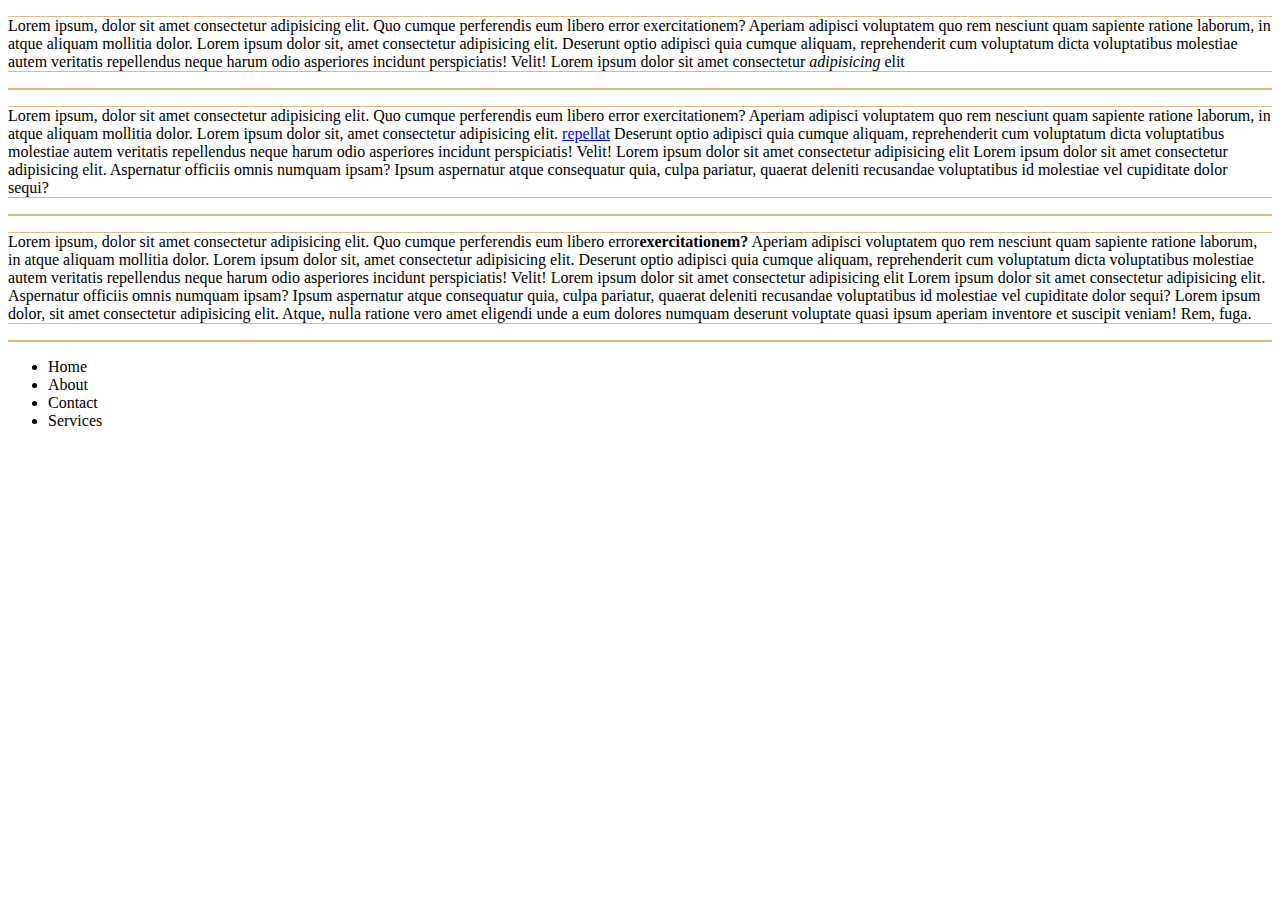
<file: Css Box Model/index.html>
<!DOCTYPE html>
<html>

<head>
    <title>Box Model</title>
    <link rel="stylesheet" type="text/css" href="style.css">
</head>

<body>

    <p>
        Lorem ipsum, dolor sit amet consectetur adipisicing elit. Quo cumque perferendis eum libero error exercitationem? Aperiam adipisci voluptatem quo rem nesciunt quam sapiente ratione laborum, in atque aliquam mollitia dolor.
        Lorem ipsum dolor sit, amet consectetur adipisicing elit. Deserunt optio adipisci quia cumque aliquam, reprehenderit cum voluptatum dicta voluptatibus molestiae autem veritatis repellendus neque harum odio asperiores incidunt perspiciatis! Velit!
        Lorem ipsum dolor sit amet consectetur <em>adipisicing</em> elit
    
    </p>

    <p></p>

    <p>
        Lorem ipsum, dolor sit amet consectetur adipisicing elit. Quo cumque perferendis eum libero error exercitationem? Aperiam adipisci voluptatem quo rem nesciunt quam sapiente ratione laborum, in atque aliquam mollitia dolor.
        Lorem ipsum dolor sit, amet consectetur adipisicing elit. <a href="https:\\google.com">repellat</a> Deserunt optio adipisci quia cumque aliquam, reprehenderit cum voluptatum dicta voluptatibus molestiae autem veritatis repellendus neque harum odio asperiores incidunt perspiciatis! Velit!
        Lorem ipsum dolor sit amet consectetur adipisicing elit
        Lorem ipsum dolor sit amet consectetur adipisicing elit. Aspernatur officiis omnis numquam ipsam? Ipsum aspernatur atque consequatur quia, culpa pariatur, quaerat deleniti recusandae voluptatibus id molestiae vel cupiditate dolor sequi?

    </p>

    <p></p>

    <p>
        Lorem ipsum, dolor sit amet consectetur adipisicing elit. Quo cumque perferendis eum libero error<strong>exercitationem?</strong> Aperiam adipisci voluptatem quo rem nesciunt quam sapiente ratione laborum, in atque aliquam mollitia dolor.
        Lorem ipsum dolor sit, amet consectetur adipisicing elit. Deserunt optio adipisci quia cumque aliquam, reprehenderit cum voluptatum dicta voluptatibus molestiae autem veritatis repellendus neque harum odio asperiores incidunt perspiciatis! Velit!
        Lorem ipsum dolor sit amet consectetur adipisicing elit
        Lorem ipsum dolor sit amet consectetur adipisicing elit. Aspernatur officiis omnis numquam ipsam? Ipsum aspernatur atque consequatur quia, culpa pariatur, quaerat deleniti recusandae voluptatibus id molestiae vel cupiditate dolor sequi?
        Lorem ipsum dolor, sit amet consectetur adipisicing elit. Atque, nulla ratione vero amet eligendi unde a eum dolores numquam deserunt voluptate quasi ipsum aperiam inventore et suscipit veniam! Rem, fuga.

    </p>

    <p></p>

    <ul>
        <li>Home</li>
        <li>About</li>
        <li>Contact</li>
        <li>Services</li>
    </ul>
</body>
</html>
</file>
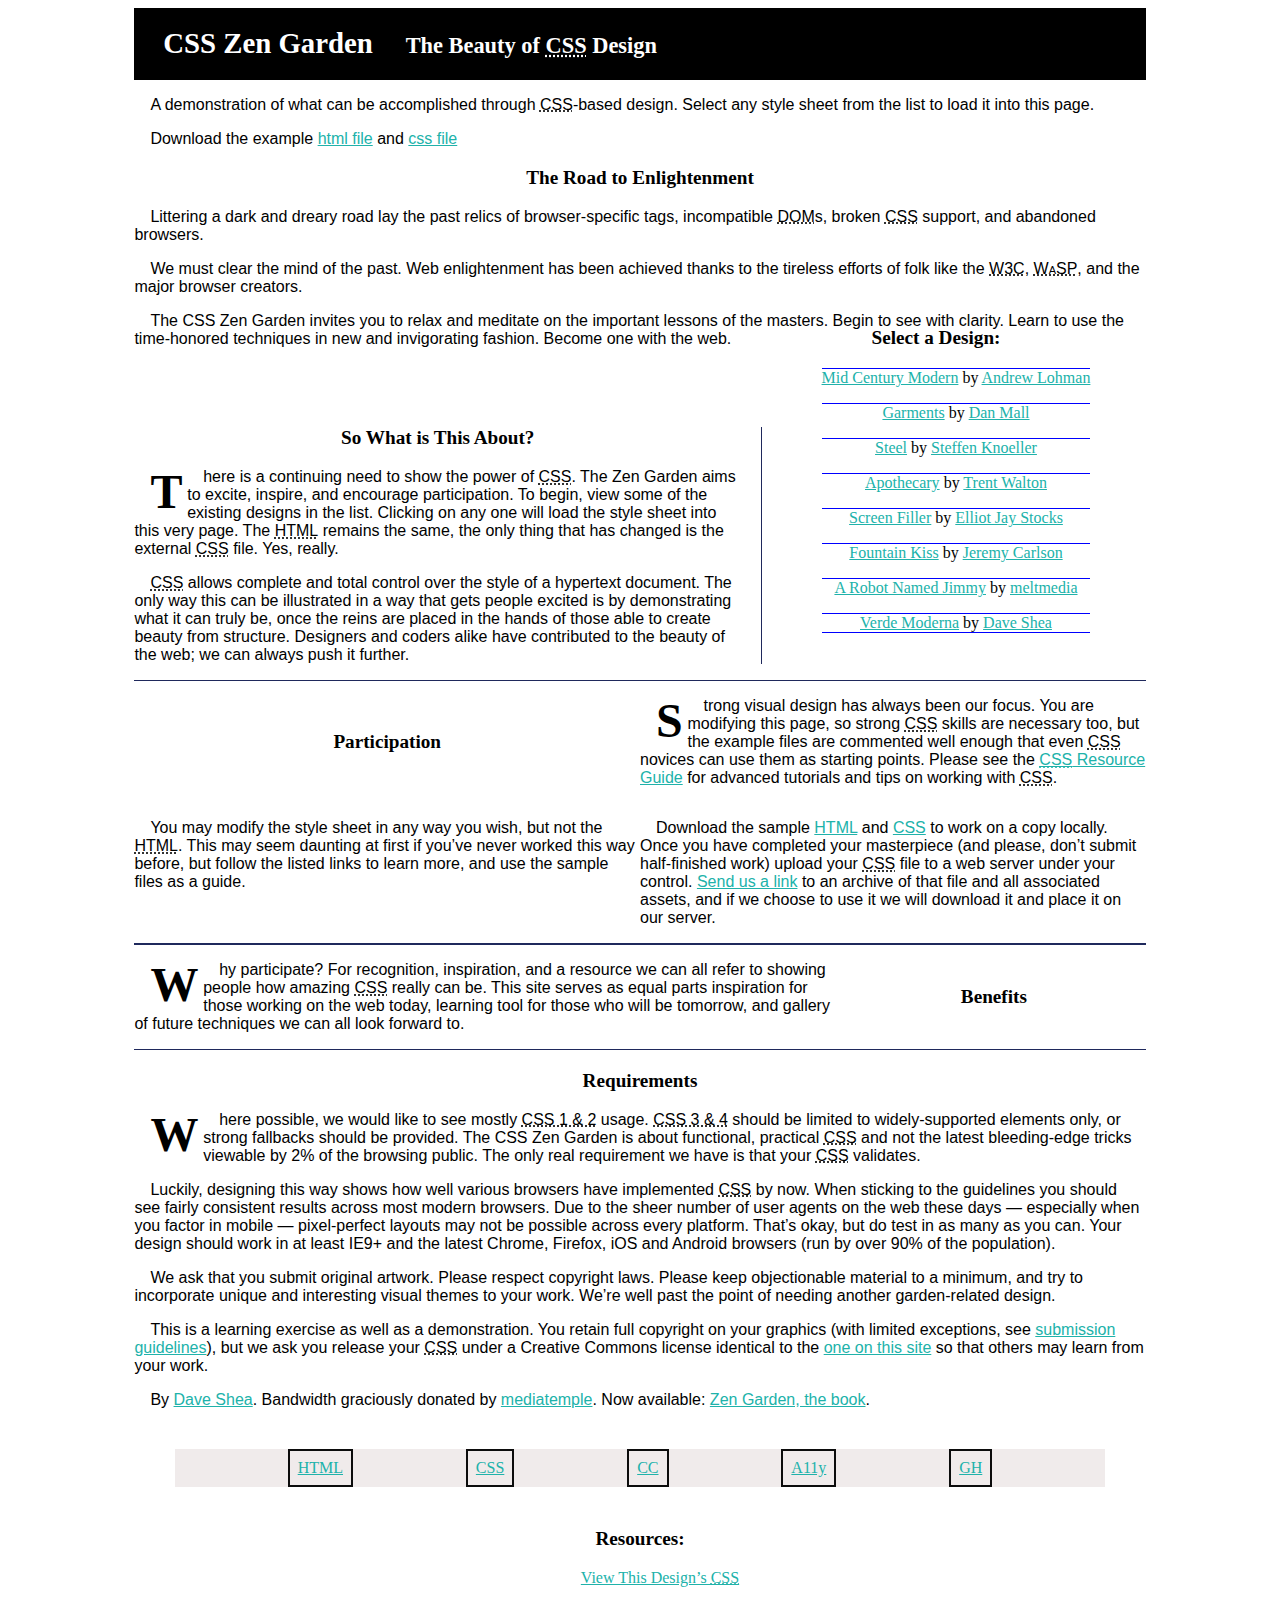
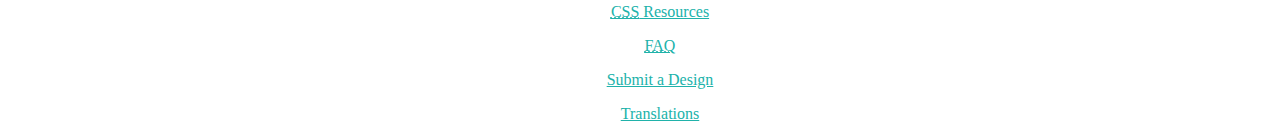
<file: Css Zen Garden/index.html>
<!DOCTYPE html>
<html lang="en">
<head>
	<meta charset="utf-8">
	<title>CSS Zen Garden: The Beauty of CSS Design</title>

	<link rel="stylesheet" media="screen" href="style.css">
	<link rel="alternate" type="application/rss+xml" title="RSS" href="http://www.csszengarden.com/zengarden.xml">

	<meta name="viewport" content="width=device-width, initial-scale=1.0">
	<meta name="author" content="Dave Shea">
	<meta name="description" content="A demonstration of what can be accomplished visually through CSS-based design.">
	<meta name="robots" content="all">


	<!--[if lt IE 9]>
	<script src="script/html5shiv.js"></script>
	<![endif]-->
</head>

<!--



	View source is a feature, not a bug. Thanks for your curiosity and
	interest in participating!

	Here are the submission guidelines for the new and improved csszengarden.com:

	- CSS3? Of course! Prefix for ALL browsers where necessary.
	- go responsive; test your layout at multiple screen sizes.
	- your browser testing baseline: IE9+, recent Chrome/Firefox/Safari, and iOS/Android
	- Graceful degradation is acceptable, and in fact highly encouraged.
	- use classes for styling. Don't use ids.
	- web fonts are cool, just make sure you have a license to share the files. Hosted
	  services that are applied via the CSS file (ie. Google Fonts) will work fine, but
	  most that require custom HTML won't. TypeKit is supported, see the readme on this
	  page for usage instructions: https://github.com/mezzoblue/csszengarden.com/

	And a few tips on building your CSS file:

	- use :first-child, :last-child and :nth-child to get at non-classed elements
	- use ::before and ::after to create pseudo-elements for extra styling
	- use multiple background images to apply as many as you need to any element
	- use the Kellum Method for image replacement, if still needed. http://goo.gl/GXxdI
	- don't rely on the extra divs at the bottom. Use ::before and ::after instead.

		
-->

<body id="css-zen-garden">
<div class="page-wrapper">

	<section class="intro" id="zen-intro">
		<header role="banner">
			<h1>CSS Zen Garden</h1>
			<h2>The Beauty of <abbr title="Cascading Style Sheets">CSS</abbr> Design</h2>
		</header>

		<div class="summary" id="zen-summary" role="article">
			<p>A demonstration of what can be accomplished through <abbr title="Cascading Style Sheets">CSS</abbr>-based design. Select any style sheet from the list to load it into this page.</p>
			<p>Download the example <a href="/examples/index" title="This page's source HTML code, not to be modified.">html file</a> and <a href="/examples/style.css" title="This page's sample CSS, the file you may modify.">css file</a></p>
		</div>

		<div class="preamble" id="zen-preamble" role="article">
			<h3>The Road to Enlightenment</h3>
			<p>Littering a dark and dreary road lay the past relics of browser-specific tags, incompatible <abbr title="Document Object Model">DOM</abbr>s, broken <abbr title="Cascading Style Sheets">CSS</abbr> support, and abandoned browsers.</p>
			<p>We must clear the mind of the past. Web enlightenment has been achieved thanks to the tireless efforts of folk like the <abbr title="World Wide Web Consortium">W3C</abbr>, <abbr title="Web Standards Project">WaSP</abbr>, and the major browser creators.</p>
			<p>The CSS Zen Garden invites you to relax and meditate on the important lessons of the masters. Begin to see with clarity. Learn to use the time-honored techniques in new and invigorating fashion. Become one with the web.</p>
		</div>
	</section>

	<div class="main supporting" id="zen-supporting" role="main">
		<div class="explanation" id="zen-explanation" role="article">
			<h3>So What is This About?</h3>
			<p>There is a continuing need to show the power of <abbr title="Cascading Style Sheets">CSS</abbr>. The Zen Garden aims to excite, inspire, and encourage participation. To begin, view some of the existing designs in the list. Clicking on any one will load the style sheet into this very page. The <abbr title="HyperText Markup Language">HTML</abbr> remains the same, the only thing that has changed is the external <abbr title="Cascading Style Sheets">CSS</abbr> file. Yes, really.</p>
			<p><abbr title="Cascading Style Sheets">CSS</abbr> allows complete and total control over the style of a hypertext document. The only way this can be illustrated in a way that gets people excited is by demonstrating what it can truly be, once the reins are placed in the hands of those able to create beauty from structure. Designers and coders alike have contributed to the beauty of the web; we can always push it further.</p>
		</div>

		<div class="participation" id="zen-participation" role="article">
			<h3>Participation</h3>
			<p>Strong visual design has always been our focus. You are modifying this page, so strong <abbr title="Cascading Style Sheets">CSS</abbr> skills are necessary too, but the example files are commented well enough that even <abbr title="Cascading Style Sheets">CSS</abbr> novices can use them as starting points. Please see the <a href="/pages/resources/" title="A listing of CSS-related resources"><abbr title="Cascading Style Sheets">CSS</abbr> Resource Guide</a> for advanced tutorials and tips on working with <abbr title="Cascading Style Sheets">CSS</abbr>.</p>
			<p>You may modify the style sheet in any way you wish, but not the <abbr title="HyperText Markup Language">HTML</abbr>. This may seem daunting at first if you&#8217;ve never worked this way before, but follow the listed links to learn more, and use the sample files as a guide.</p>
			<p>Download the sample <a href="/examples/index" title="This page's source HTML code, not to be modified.">HTML</a> and <a href="/examples/style.css" title="This page's sample CSS, the file you may modify.">CSS</a> to work on a copy locally. Once you have completed your masterpiece (and please, don&#8217;t submit half-finished work) upload your <abbr title="Cascading Style Sheets">CSS</abbr> file to a web server under your control. <a href="/pages/submit/" title="Use the contact form to send us your CSS file">Send us a link</a> to an archive of that file and all associated assets, and if we choose to use it we will download it and place it on our server.</p>
		</div>

		<div class="benefits" id="zen-benefits" role="article">
			<h3>Benefits</h3>
			<p>Why participate? For recognition, inspiration, and a resource we can all refer to showing people how amazing <abbr title="Cascading Style Sheets">CSS</abbr> really can be. This site serves as equal parts inspiration for those working on the web today, learning tool for those who will be tomorrow, and gallery of future techniques we can all look forward to.</p>
		</div>

		<div class="requirements" id="zen-requirements" role="article">
			<h3>Requirements</h3>
			<p>Where possible, we would like to see mostly <abbr title="Cascading Style Sheets, levels 1 and 2">CSS 1 &amp; 2</abbr> usage. <abbr title="Cascading Style Sheets, levels 3 and 4">CSS 3 &amp; 4</abbr> should be limited to widely-supported elements only, or strong fallbacks should be provided. The CSS Zen Garden is about functional, practical <abbr title="Cascading Style Sheets">CSS</abbr> and not the latest bleeding-edge tricks viewable by 2% of the browsing public. The only real requirement we have is that your <abbr title="Cascading Style Sheets">CSS</abbr> validates.</p>
			<p>Luckily, designing this way shows how well various browsers have implemented <abbr title="Cascading Style Sheets">CSS</abbr> by now. When sticking to the guidelines you should see fairly consistent results across most modern browsers. Due to the sheer number of user agents on the web these days &#8212; especially when you factor in mobile &#8212; pixel-perfect layouts may not be possible across every platform. That&#8217;s okay, but do test in as many as you can. Your design should work in at least IE9+ and the latest Chrome, Firefox, iOS and Android browsers (run by over 90% of the population).</p>
			<p>We ask that you submit original artwork. Please respect copyright laws. Please keep objectionable material to a minimum, and try to incorporate unique and interesting visual themes to your work. We&#8217;re well past the point of needing another garden-related design.</p>
			<p>This is a learning exercise as well as a demonstration. You retain full copyright on your graphics (with limited exceptions, see <a href="/pages/submit/guidelines/">submission guidelines</a>), but we ask you release your <abbr title="Cascading Style Sheets">CSS</abbr> under a Creative Commons license identical to the <a href="http://creativecommons.org/licenses/by-nc-sa/3.0/" title="View the Zen Garden's license information.">one on this site</a> so that others may learn from your work.</p>
			<p role="contentinfo">By <a href="http://www.mezzoblue.com/">Dave Shea</a>. Bandwidth graciously donated by <a href="http://www.mediatemple.net/">mediatemple</a>. Now available: <a href="http://www.amazon.com/exec/obidos/ASIN/0321303474/mezzoblue-20/">Zen Garden, the book</a>.</p>
		</div>

		<footer>
			<a href="http://validator.w3.org/check/referer" title="Check the validity of this site&#8217;s HTML" class="zen-validate-html">HTML</a>
			<a href="http://jigsaw.w3.org/css-validator/check/referer" title="Check the validity of this site&#8217;s CSS" class="zen-validate-css">CSS</a>
			<a href="http://creativecommons.org/licenses/by-nc-sa/3.0/" title="View the Creative Commons license of this site: Attribution-NonCommercial-ShareAlike." class="zen-license">CC</a>
			<a href="http://mezzoblue.com/zengarden/faq/#aaa" title="Read about the accessibility of this site" class="zen-accessibility">A11y</a>
			<a href="https://github.com/mezzoblue/csszengarden.com" title="Fork this site on Github" class="zen-github">GH</a>
		</footer>

	</div>


	<aside class="sidebar" role="complementary">
		<div class="wrapper">

			<div class="design-selection" id="design-selection">
				<h3 class="select">Select a Design:</h3>
				<nav role="navigation">
					<ul>
					<li>
						<a href="/221/" class="design-name">Mid Century Modern</a> by						<a href="http://andrewlohman.com/" class="designer-name">Andrew Lohman</a>
					</li>					<li>
						<a href="/220/" class="design-name">Garments</a> by						<a href="http://danielmall.com/" class="designer-name">Dan Mall</a>
					</li>					<li>
						<a href="/219/" class="design-name">Steel</a> by						<a href="http://steffen-knoeller.de" class="designer-name">Steffen Knoeller</a>
					</li>					<li>
						<a href="/218/" class="design-name">Apothecary</a> by						<a href="http://trentwalton.com" class="designer-name">Trent Walton</a>
					</li>					<li>
						<a href="/217/" class="design-name">Screen Filler</a> by						<a href="http://elliotjaystocks.com/" class="designer-name">Elliot Jay Stocks</a>
					</li>					<li>
						<a href="/216/" class="design-name">Fountain Kiss</a> by						<a href="http://jeremycarlson.com" class="designer-name">Jeremy Carlson</a>
					</li>					<li>
						<a href="/215/" class="design-name">A Robot Named Jimmy</a> by						<a href="http://meltmedia.com/" class="designer-name">meltmedia</a>
					</li>					<li>
						<a href="/214/" class="design-name">Verde Moderna</a> by						<a href="http://www.mezzoblue.com/" class="designer-name">Dave Shea</a>
					</li>					</ul>
				</nav>
			</div>

			<div class="design-archives" id="design-archives">
				<h3 class="archives">Archives:</h3>
				<nav role="navigation">
					<ul>
						<li class="next">
							<a href="/214/page1">
								Next Designs <span class="indicator">&rsaquo;</span>
							</a>
						</li>
						<li class="viewall">
							<a href="/pages/alldesigns/" title="View every submission to the Zen Garden.">
								View All Designs							</a>
						</li>
					</ul>
				</nav>
			</div>

			<div class="zen-resources" id="zen-resources">
				<h3 class="resources">Resources:</h3>
				<ul>
					<li class="view-css">
						<a href="style.css" title="View the source CSS file of the currently-viewed design.">
							View This Design&#8217;s <abbr title="Cascading Style Sheets">CSS</abbr>						</a>
					</li>
					<li class="css-resources">
						<a href="/pages/resources/" title="Links to great sites with information on using CSS.">
							<abbr title="Cascading Style Sheets">CSS</abbr> Resources						</a>
					</li>
					<li class="zen-faq">
						<a href="/pages/faq/" title="A list of Frequently Asked Questions about the Zen Garden.">
							<abbr title="Frequently Asked Questions">FAQ</abbr>						</a>
					</li>
					<li class="zen-submit">
						<a href="/pages/submit/" title="Send in your own CSS file.">
							Submit a Design						</a>
					</li>
					<li class="zen-translations">
						<a href="/pages/translations/" title="View translated versions of this page.">
							Translations						</a>
					</li>
				</ul>
			</div>
		</div>
	</aside>


</div>

<!--

	These superfluous divs/spans were originally provided as catch-alls to add extra imagery.
	These days we have full ::before and ::after support, favour using those instead.
	These only remain for historical design compatibility. They might go away one day.
		
-->
<div class="extra1" role="presentation"></div><div class="extra2" role="presentation"></div><div class="extra3" role="presentation"></div>
<div class="extra4" role="presentation"></div><div class="extra5" role="presentation"></div><div class="extra6" role="presentation"></div>

</body>
</html>
</file>
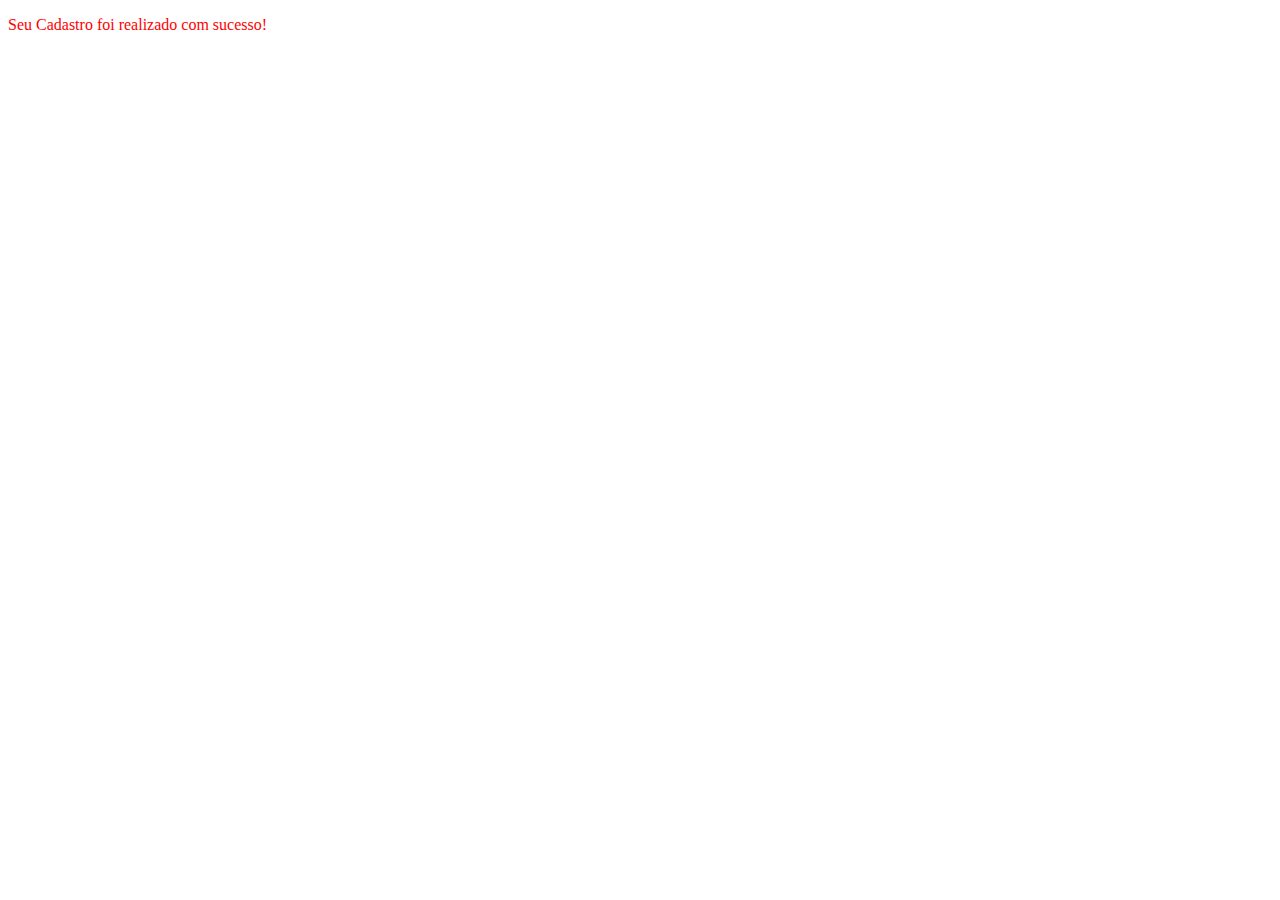
<file: Css-Seletores/index.html>
<!DOCTYPE html>
<html>
<head>
    <title>Seletores</title>
    <link rel="stylesheet" href="style.css">
</head>
    <body>
        <p class="sucesso" id="mensagem-cadastro">
            Seu Cadastro foi realizado com sucesso!
        </p>

    </body>

</html>
</file>
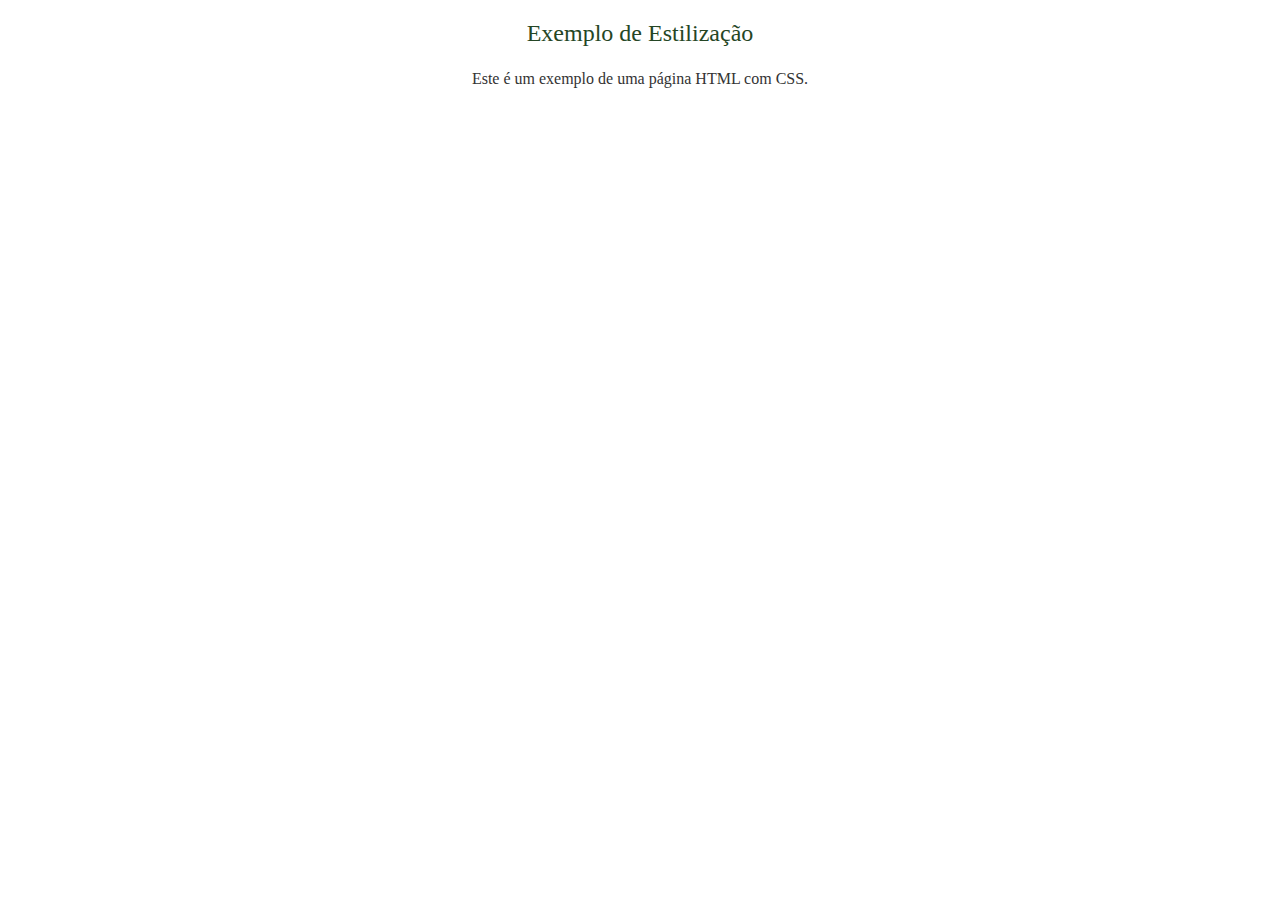
<file: Css/demonstracao_css.html>
<!DOCTYPE html>
<html>
<head>
    <title>Olá,CSS!</title>
    <link href="style.css" rel="stylesheet">
    <!--Aqui é feito a chamada do arquivo css, que é o arquivo style.css-->
</head>
<body>
    <h2>Exemplo de Estilização</h2>
    <p>
        Este é um exemplo de uma página HTML com CSS.
    </p>

</html>
</file>
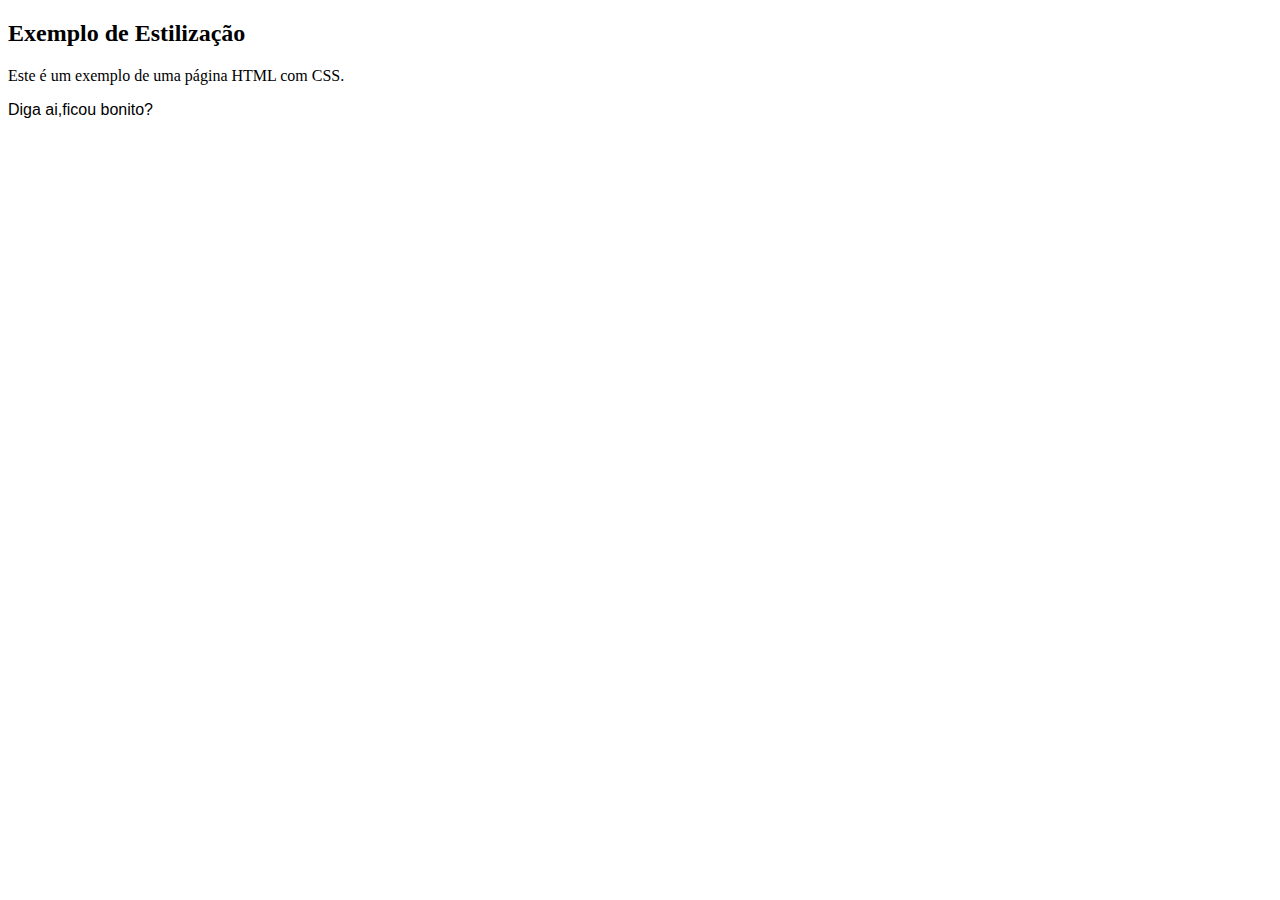
<file: Css/demonstracao_inline.html>
<!DOCTYPE html>
<html>
<head>
    <title>Olá,CSS!</title>
</head>
<body>
    <h2>Exemplo de Estilização</h2>
    <p>
        Este é um exemplo de uma página HTML com CSS.
    </p>
<!--Esse é um exemplo inline, dentro da linha,seria preciso copiar o mesmo codigo em cada linha para manter a estilização-->
    <p style="font-family: Arial;">
        Diga ai,ficou bonito?
    </p>


</html>
</file>
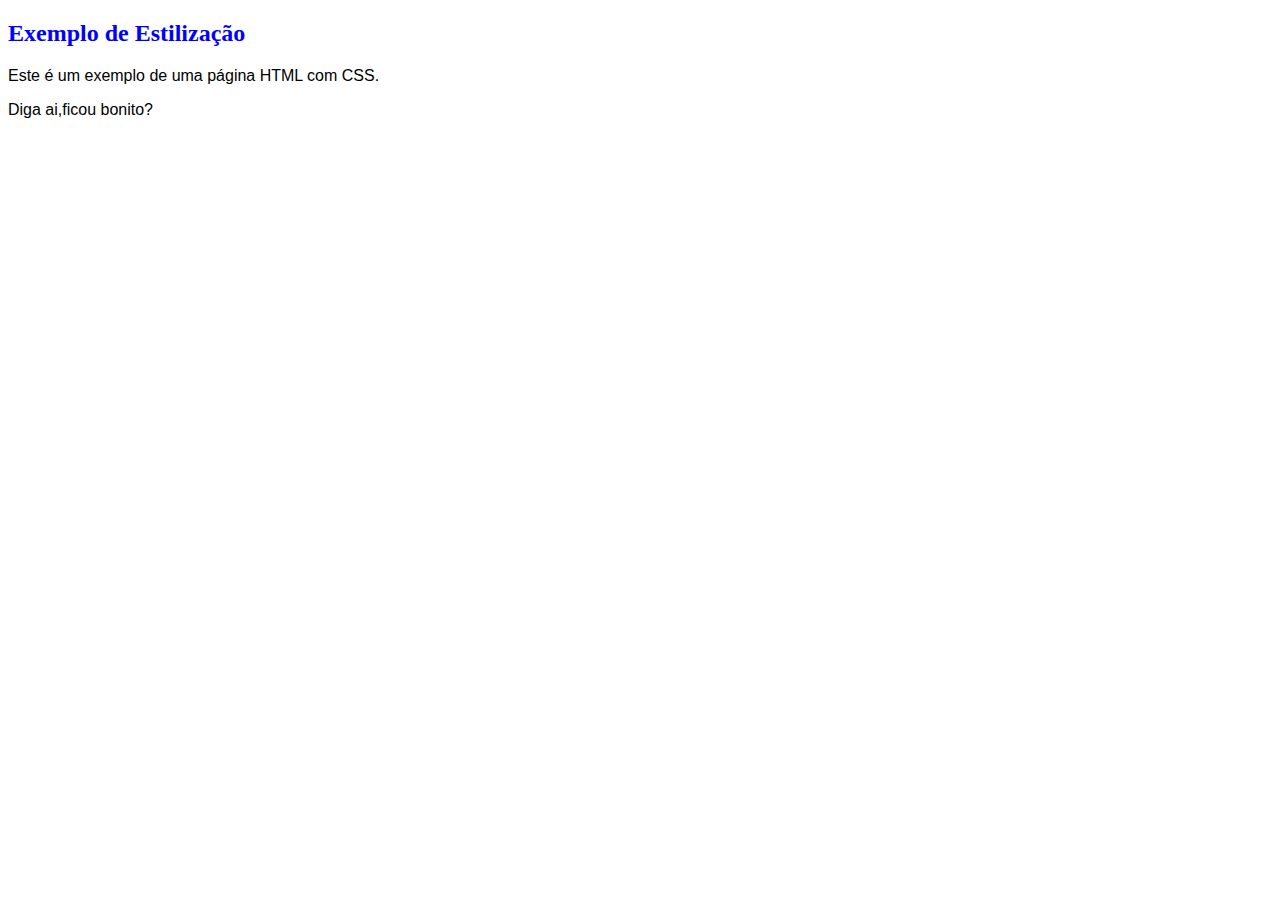
<file: Css/demonstracao_online.html>
<!DOCTYPE html>
<html>
<head>
    <title>Olá,CSS!</title>
    <style>
        p {
            font-family: Arial;
        }

        h2 {
            color: blue;
        }
    </style>
</head>
<body>
    <h2>Exemplo de Estilização</h2>
    <p>
        Este é um exemplo de uma página HTML com CSS.
    </p>
<!--Esse é um exemplo online, dentro do corpo do site,seria preciso copiar o mesmo codigo em cada pagina para estilização-->
    <p >
        Diga ai,ficou bonito?
    </p>


</html>
</file>
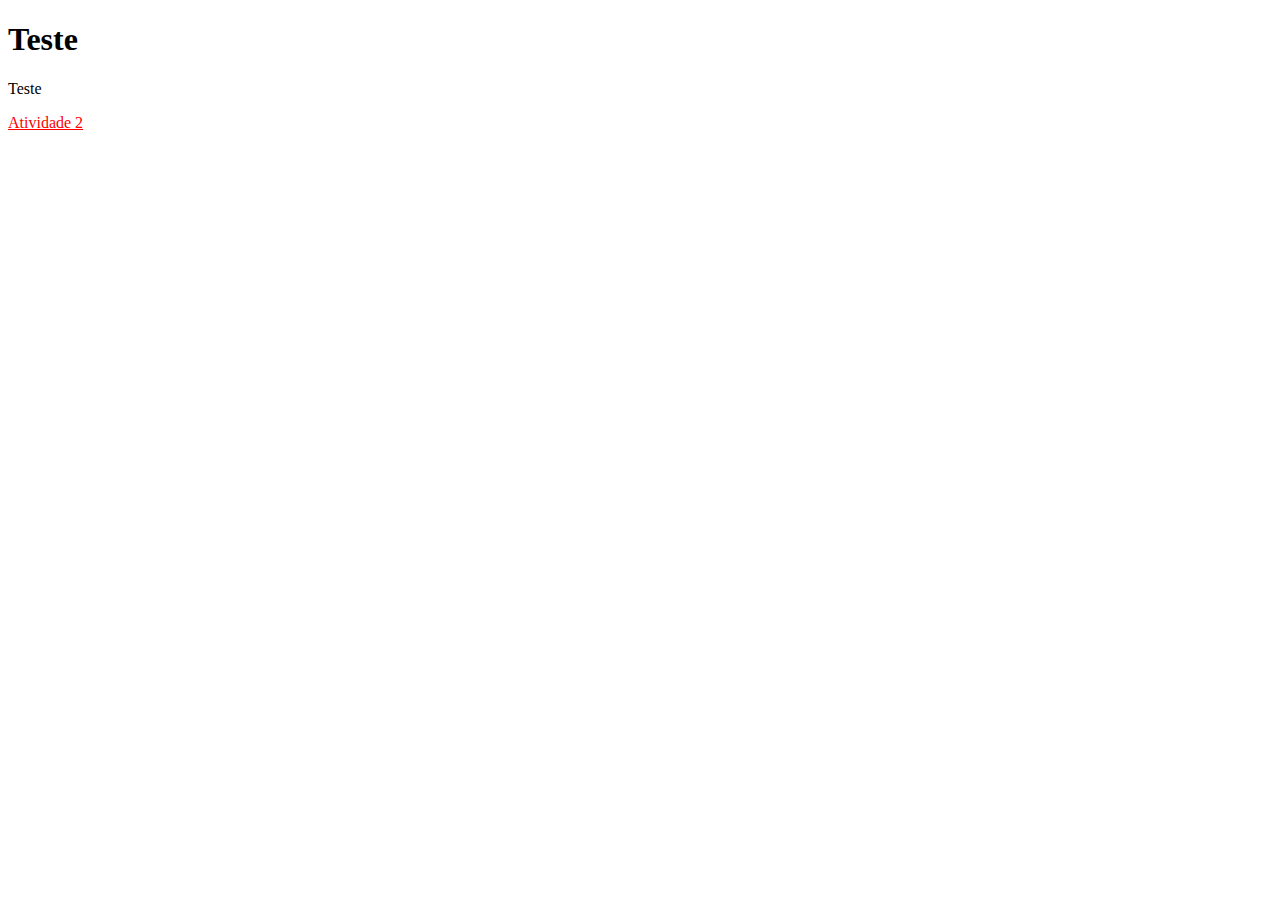
<file: Seletores Atividade/Atividade1.html>
<!DOCTYPE html>
<html>
<head>
    <title>Home</title>
    <link rel="stylesheet" href="styleAt1.css">
</head>
<body>
    <h1>Teste</h1>
    <p>Teste</p>
    <a href="Atividade2.html">Atividade 2</a>

</html>
</file>
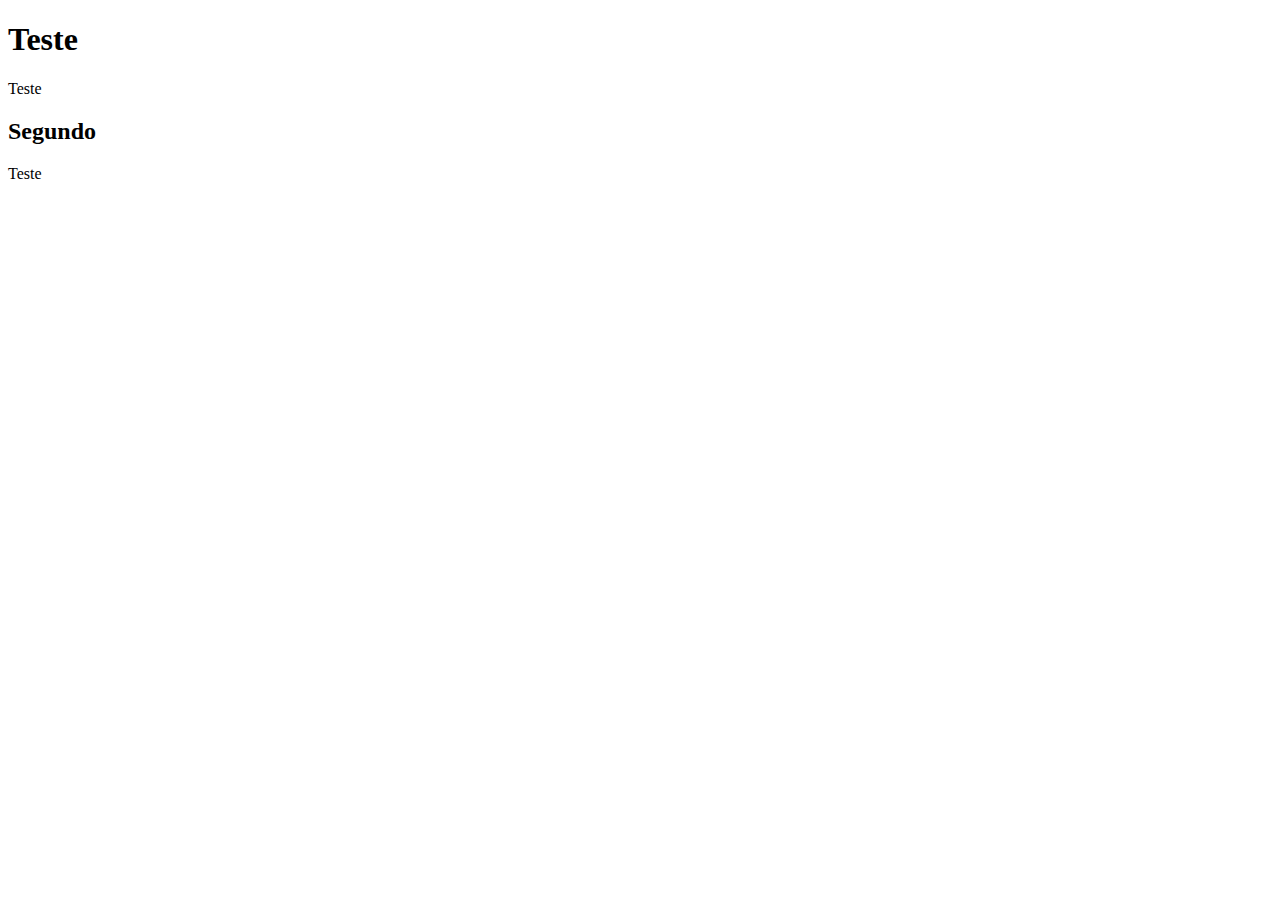
<file: Seletores Atividade/Atividade2.html>
<!DOCTYPE html>
<html>
<head>
    <title>Home</title>
    <link rel="stylesheet" href="styleAt1.css">
</head>
<body>
    <h1>Teste</h1>
    <p>Teste</p>
    <h2>Segundo</h2>
    <p>Teste</p>
</body>

</html>
</file>
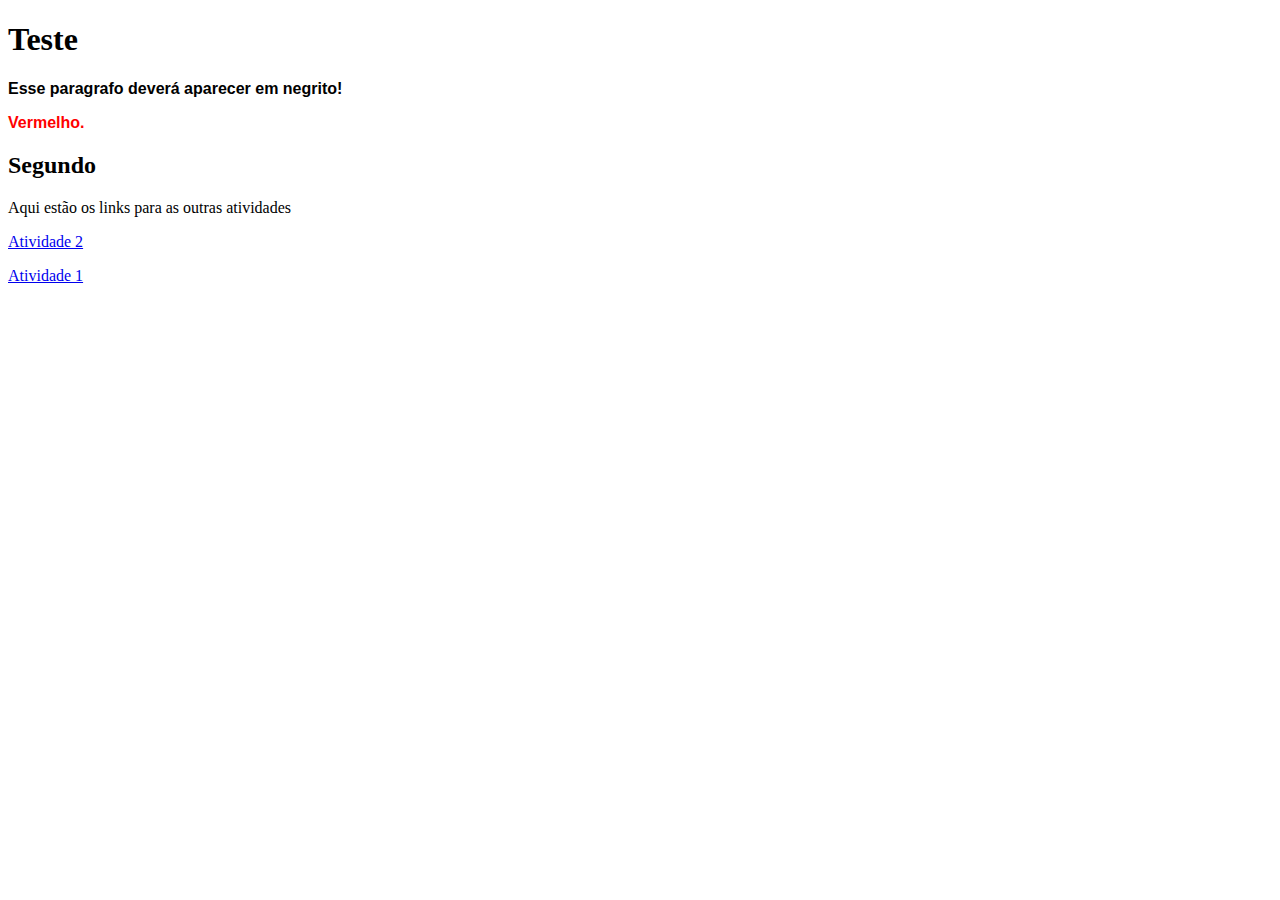
<file: Seletores Atividade/Atividade3.html>
<!DOCTYPE html>
<html>
<head>
    <title>Home</title>
    <link rel="stylesheet" href="styleAt3.css">
</head>
<body>
    <h1>Teste</h1>
    <p class="destaque">Esse paragrafo deverá aparecer em negrito!</p>
    <strong class="destaque">Vermelho.</strong>
    <h2>Segundo</h2>
    <p>Aqui estão os links para as outras atividades</p>
    
    <p><a href="Atividade2.html">Atividade 2</a></p>
    <p><a href="Atividade1.html">Atividade 1</a></p>
</body>

</html>
</file>
<file: Css Box Model/style.css>
p {
    border-bottom-style: solid;
    border-width: 1px;
    border-color: burlywood;

    border-top-style: solid;
    border-color-top: red;

    /*pode-se passar os tres paramentros da borda de uma vez
    border: 1px solid burlywood; */
}
</file>
<file: Css Zen Garden/style.css>
/*cor de fundo */
body {
    background-color: #ffffff; 
}

.page-wrapper{
    width: 80%;
    max-width: 1240px;
    margin: auto;
    position: relative;
}

.explanation {
    width: 60%;
    border-right: #1f295c solid 1px; /* Borda direita azul */
    padding-right: 2%; /* Espaçamento interno */
    margin-right: 35%;
}

#design-selection {
    position: absolute; /* Posiciona o elemento */
    top: 300px; /* Alinha ao topo */
    left: 62%;
    padding-left: 2%;
    padding-right: 2%;
}

#zen-intro{
    height: 400px;
}

#design-archives {
    display: none; /* Remove o container da renderização */
  }

#zen-intro header {
    background-color: #000000;
    color: #ffffff;
    
}

#zen-intro header h1, #zen-intro header h2 {
   display: inline-block;

}
#zen-intro header h1 {
    margin-left: 1em ;
    margin-right: 1em;
}  

aside ul li {
    list-style-type: none; /* Remove os bullets */
    margin-bottom: 1em; /* Espaçamento entre os itens */
    text-align: center; /* Centraliza os itens */
  }
  
footer {
    background-color: #f0ebeb; /* Fundo escuro para contraste */
    color: #080808; /* Fonte clara */
    margin: 4%; /* Espaçamento externo */
  }

.main footer a{
    border: solid 2px #0c0c0c; /* Borda branca */
    padding: 0.5em; /* Espaçamento interno */
    display: inline-block; /* Alinha horizontalmente */;

}
  
  

/* Definida a fonte */
p {
    font-family: Helvetica,sans-serif; /* Tipos de fonte */
    font-size: 16px; /* Tamanho da fonte */
    text-indent: 1em; /* Recuo da primeira linha */
    color: #000000; /* Cor do texto */
}


h1,h2,h3 {
    text-align: center;
}
h1 {
    font-size: 1.8rem; /* Tamanho da fonte Titulo h1*/
}

h2 {
    font-size: 1.4rem; /* Tamanho da fonte Titulo h2 */
}

h3 {
    font-size: 1.2rem; /* Tamanho da fonte Titulo h3 */
}

.sumary { text-align: center;}

.main.p{line-height: 1.5}

a {
    color: #111310; /*cor de destaque */
}

abbr {
    font-variant: small-caps;
}

.supporting footer {
    display: flex; /* Flexbox para alinhar os itens */
    justify-content: space-evenly; /* Espaço entre os itens */
  }

.benefits {
    display: flex; /* Flexbox para alinhar os itens */
    justify-content: space-evenly; /* Espaço entre os itens */
    border-top: #1f295c solid 1px; /* Borda superior azul */
    border-bottom: #1f295c solid 1px; /* Borda inferior azul */
  }

.benefits p{
    flex-basis: 70%; /* Largura do parágrafo */
}


.benefits h3 {
    order: 2; /* Muda a ordem do título */
    align-self: center; /* Alinha o título ao centro */
    flex-basis: 30%; /* Largura do título */
}

.participation {
    display: flex; /* Flexbox para alinhar os itens */
    flex-wrap: wrap; /* Permite quebra de linha */
    border-top: #1f295c solid 1px; /* Borda superior azul */
    border-bottom: #1f295c solid 1px; /* Borda inferior azul */
    
}

.participation h3, .participation p {
    flex-basis: 50%; /* Largura do título e parágrafo */

}

.participation h3 {
    align-self: center; /* Alinha o título ao centro */
}

a {
    color: lightseagreen;

}

a:hover {
    color: #1f295c; /* Cor de destaque ao passar o mouse */
}

.main p:first-of-type:first-letter {
    font-size: 3em; /* Tamanho da primeira letra */
    font-weight: bold; /* Negrito */
    float: left; /* Alinha à esquerda */
    line-height: 1; /* Alinha a linha */
    padding-right: 0.1em; /* Espaçamento à direita */
    font-family: 'Times New Roman', Times, serif; /* Tipo de fonte */  
}

.design-selection li {
   border-top: blue solid 1px; /* Borda superior azul */
}

.design-selection li:last-of-type {
    border-bottom: blue solid 1px; /* Borda inferior azul */
}

@media screen and (max-width: 768px) {
    .design-selection {
        position: static; /* Remove a posição absoluta */
        width: 100%; /* Largura total */
    }

    .explanation {
        border-right: none; /* Remove a borda direita */
        width: 100%; /* Largura total */
        
        
    }

    #zen-intro {
        height: auto; /* Altura automática */
    }

    .participation {
        flex-direction: column; /* Alinha os itens em coluna */

    }

    p {
        text-indent: 0; /* Remove o recuo da primeira linha */
    }
}

@media print {
    html { 
           font-family: 'Times New Roman', Times, serif; /* Tipo de fonte para impressão */

    }
    #zen-intro {
        background-color: #ffffff; /* Fundo branco para impressão */
        color: #000000; /* Texto preto para impressão */
    }

    .design-selection {
        position: static; /* Remove a posição absoluta */
        width: 100%; /* Largura total */
    }

    .explanation {
        border-right: none; /* Remove a borda direita */
        width: 100%; /* Largura total */
        
        
    }

}
</file>
<file: Css-Seletores/style.css>
#mensagem-cadastro { color:red;}
.sucesso { color:green; } 
 p { color:blue; }
</file>
<file: Css/style.css>
h2{
    color: #254625;
    font-size: 24px;
    font-weight: 400;
    margin-bottom: 20px;
    text-align: center;
}

p{
    color: #333;
    font-size: 16px;
    line-height: 1.5;
    margin-bottom: 20px;
    text-align: center;
}
</file>
<file: Seletores Atividade/styleAt1.css>
a {color:red;}
 a:hover {color:lime;}
</file>
<file: Seletores Atividade/styleAt3.css>
.destaque {
    font-family: Arial, sans-serif; /* Fonte padrão Arial */
  }
  
  p.destaque {
    font-weight: bold; /* Negrito se aplicado em um parágrafo */
  }
  
  strong.destaque {
    color: red; /* Vermelho se aplicado em um <strong> */
  }
</file>
